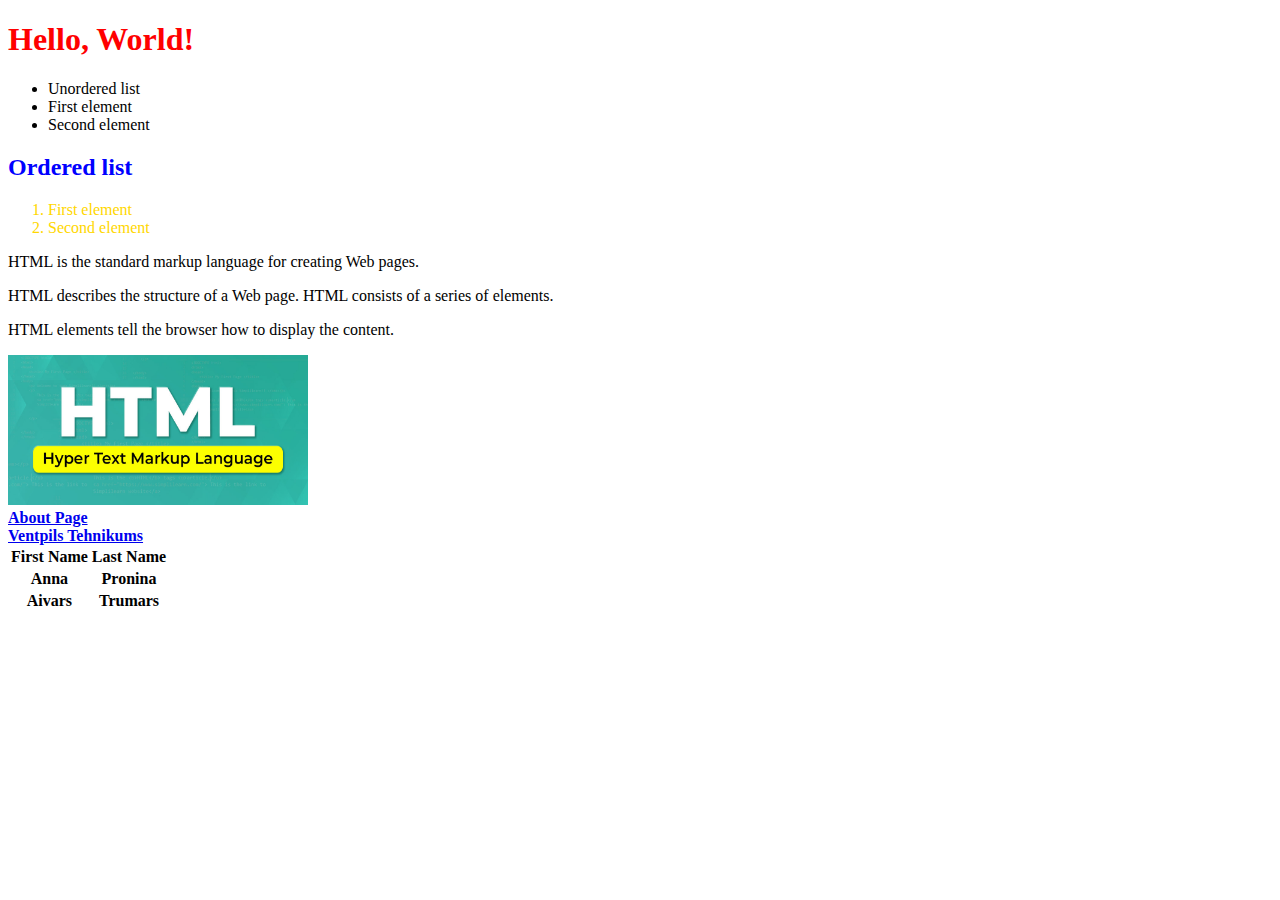
<file: index.html>
<!DOCTYPE html>
<html lang="en">
<head>
    <meta charset="UTF-8">
    <meta name="viewport" content="width=device-width, initial-scale=1.0">
    <title>Hello, World!</title>
    <link rel="stylesheet" href="css/styles.css">
    <script>
        console.log("js in head section")
    </script>
</head>
<body>
    <h1> Hello, World!</h1>
    <ul>
        <li>Unordered list</li>
        <li>First element</li>
        <li>Second element</li>
    </ul>
    
    <div class = "gold-text">
        <h2 style="color: blue;">Ordered list</h2>
        <ol>
            <li>First element</li>
            <li>Second element</li>
        </ol>
    </div>

    <p>
        HTML is the standard markup language for creating Web pages.
            <p>HTML describes the structure of a Web page. HTML consists of a series of elements.</p> 
            HTML elements tell the browser how to display the content.
    </p>

    <img src="img/HTML-Full-Form.jpg" alt="HTML picture" width="300" height="150">

    <div id ="links" class = "gold-text"> 
        <a href="about.html">About Page</a>
        <br>
        <a href="https://ventspilstehnikums.lv">Ventpils Tehnikums</a>
    </div>

    <div id = "table">
        <table>
            <thead>
                <tr>
                    <th>First Name</th>
                    <th>Last Name</th>
                </tr>
            </thead>

            <body>
               <tr>
                <th>Anna</th>
                <th>Pronina</th>
               </tr>
               <tr>
                <th>Aivars</th>
                <th>Trumars</th>
               </tr>
            </body>
        </table>
    </div>

    <script>src = "js/app.js"</script>
    <script>
        console.log("js from html file")
    </script>

</body>
</html>
</file>
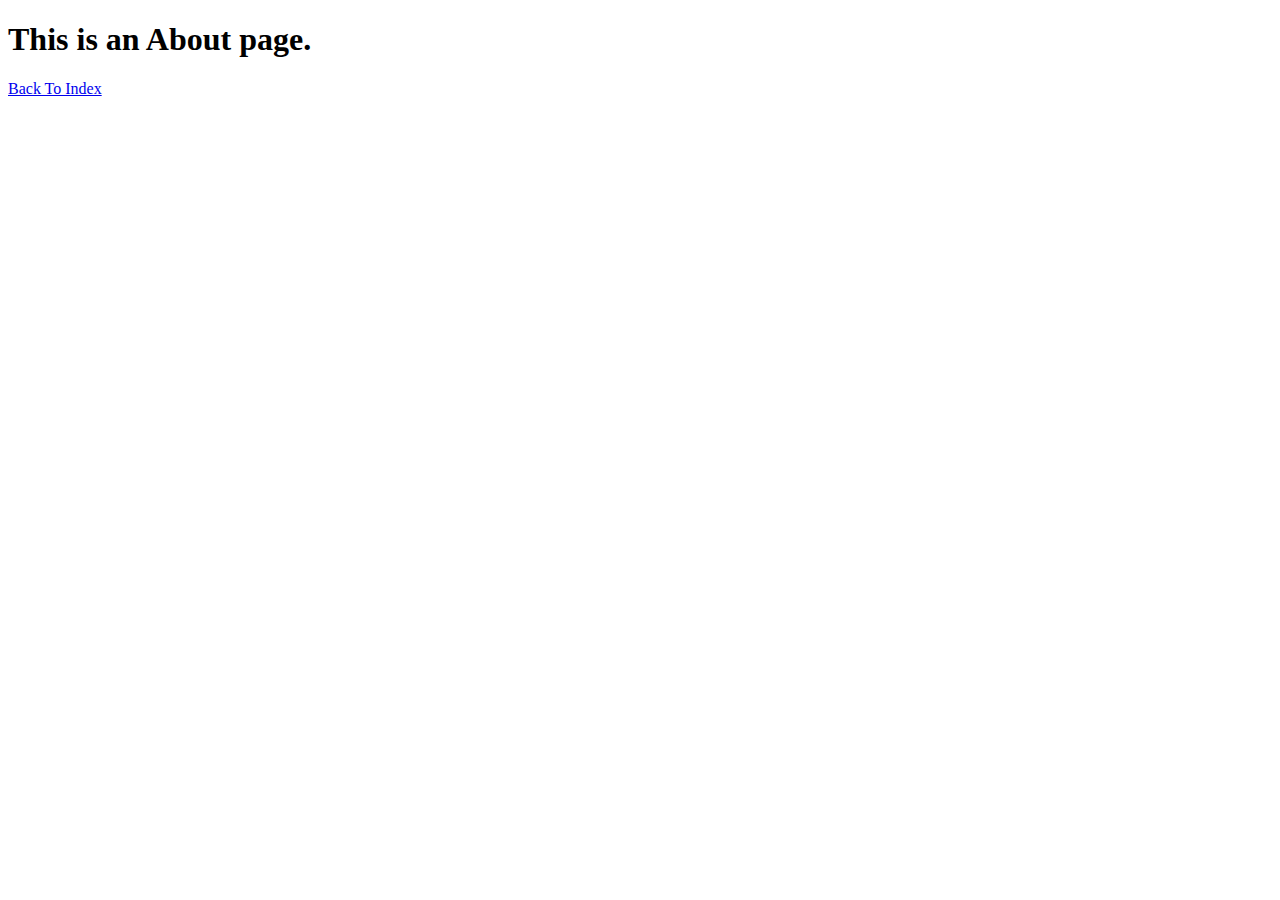
<file: about.html>
<!DOCTYPE html>
<html lang="en">
<head>
    <meta charset="UTF-8">
    <meta name="viewport" content="width=device-width, initial-scale=1.0">
    <title>About</title>
</head>
<body>
    <h1>This is an About page.</h1>
    <a href="index.html">Back To Index</a>
</body>
</html>
</file>
<file: css/styles.css>
h1 {color: red;}

#links {font-weight: bold;}

.gold-text {color: gold;}
</file>
